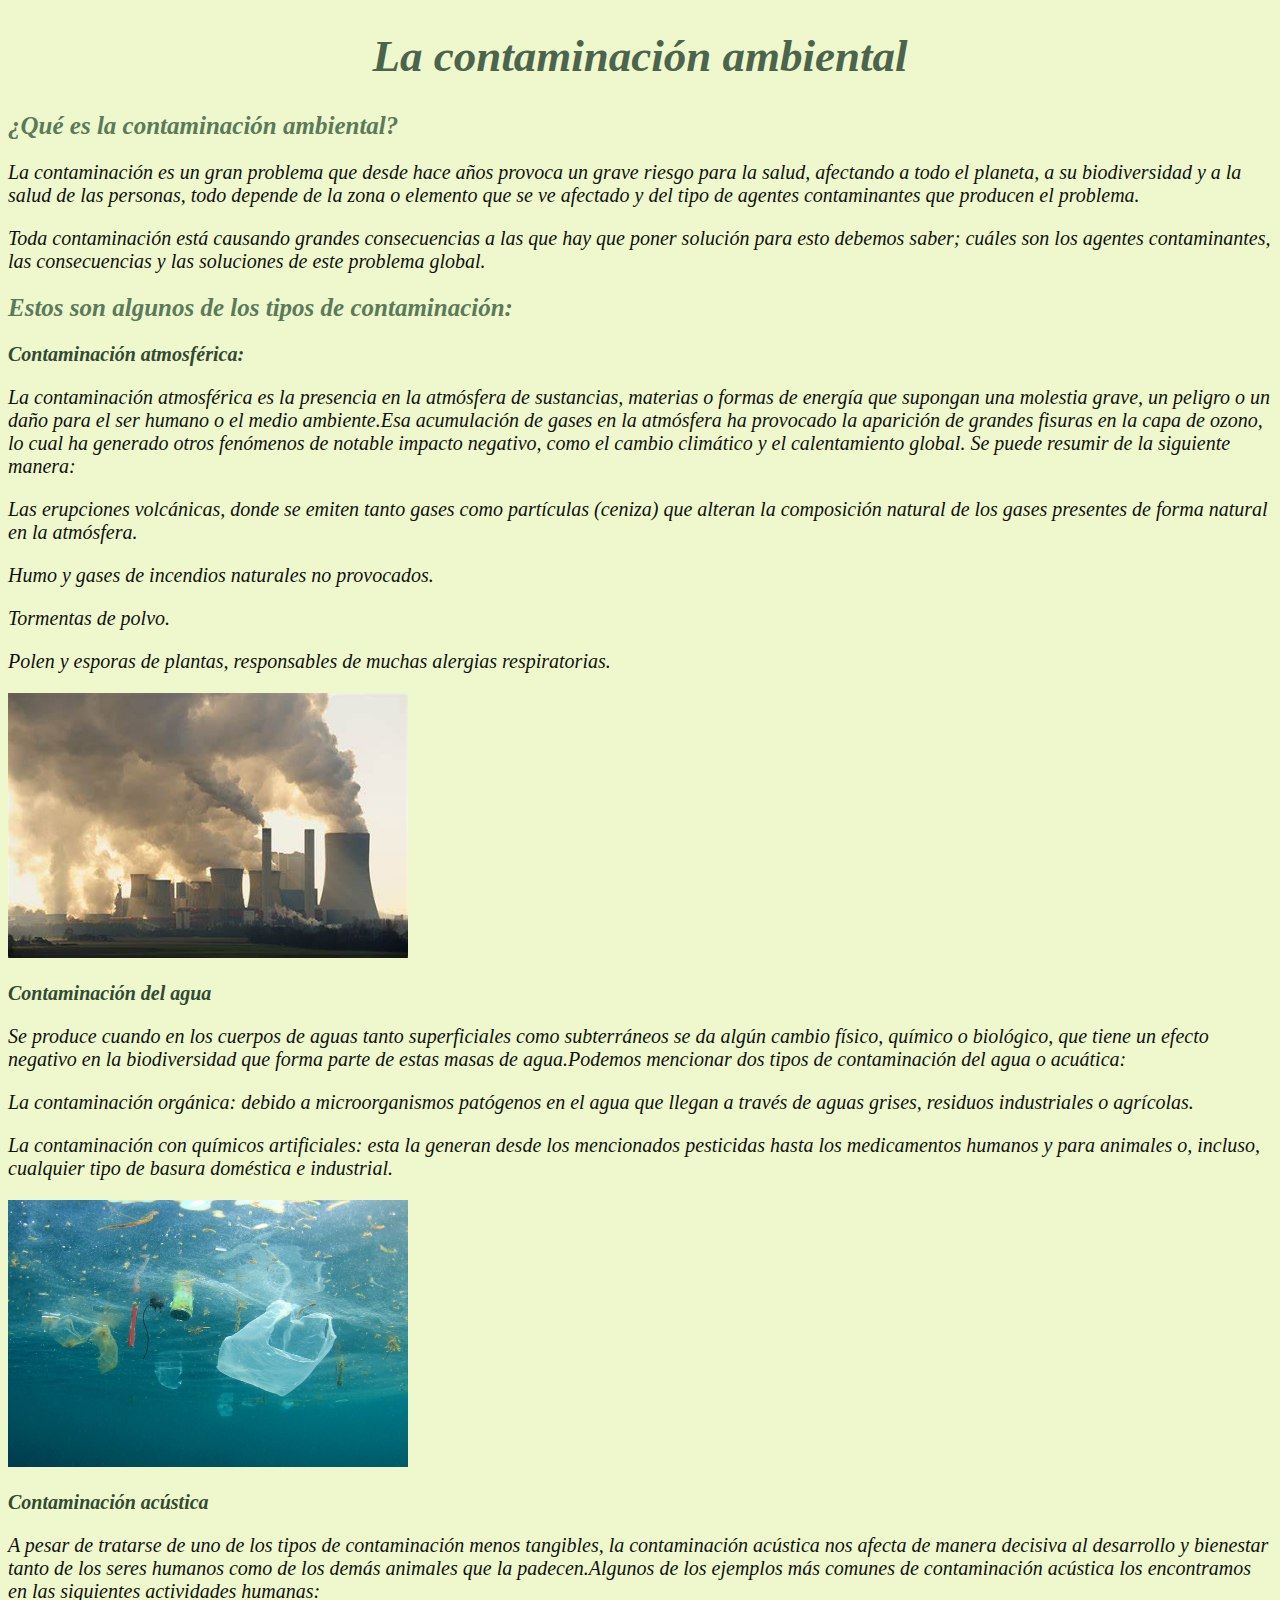
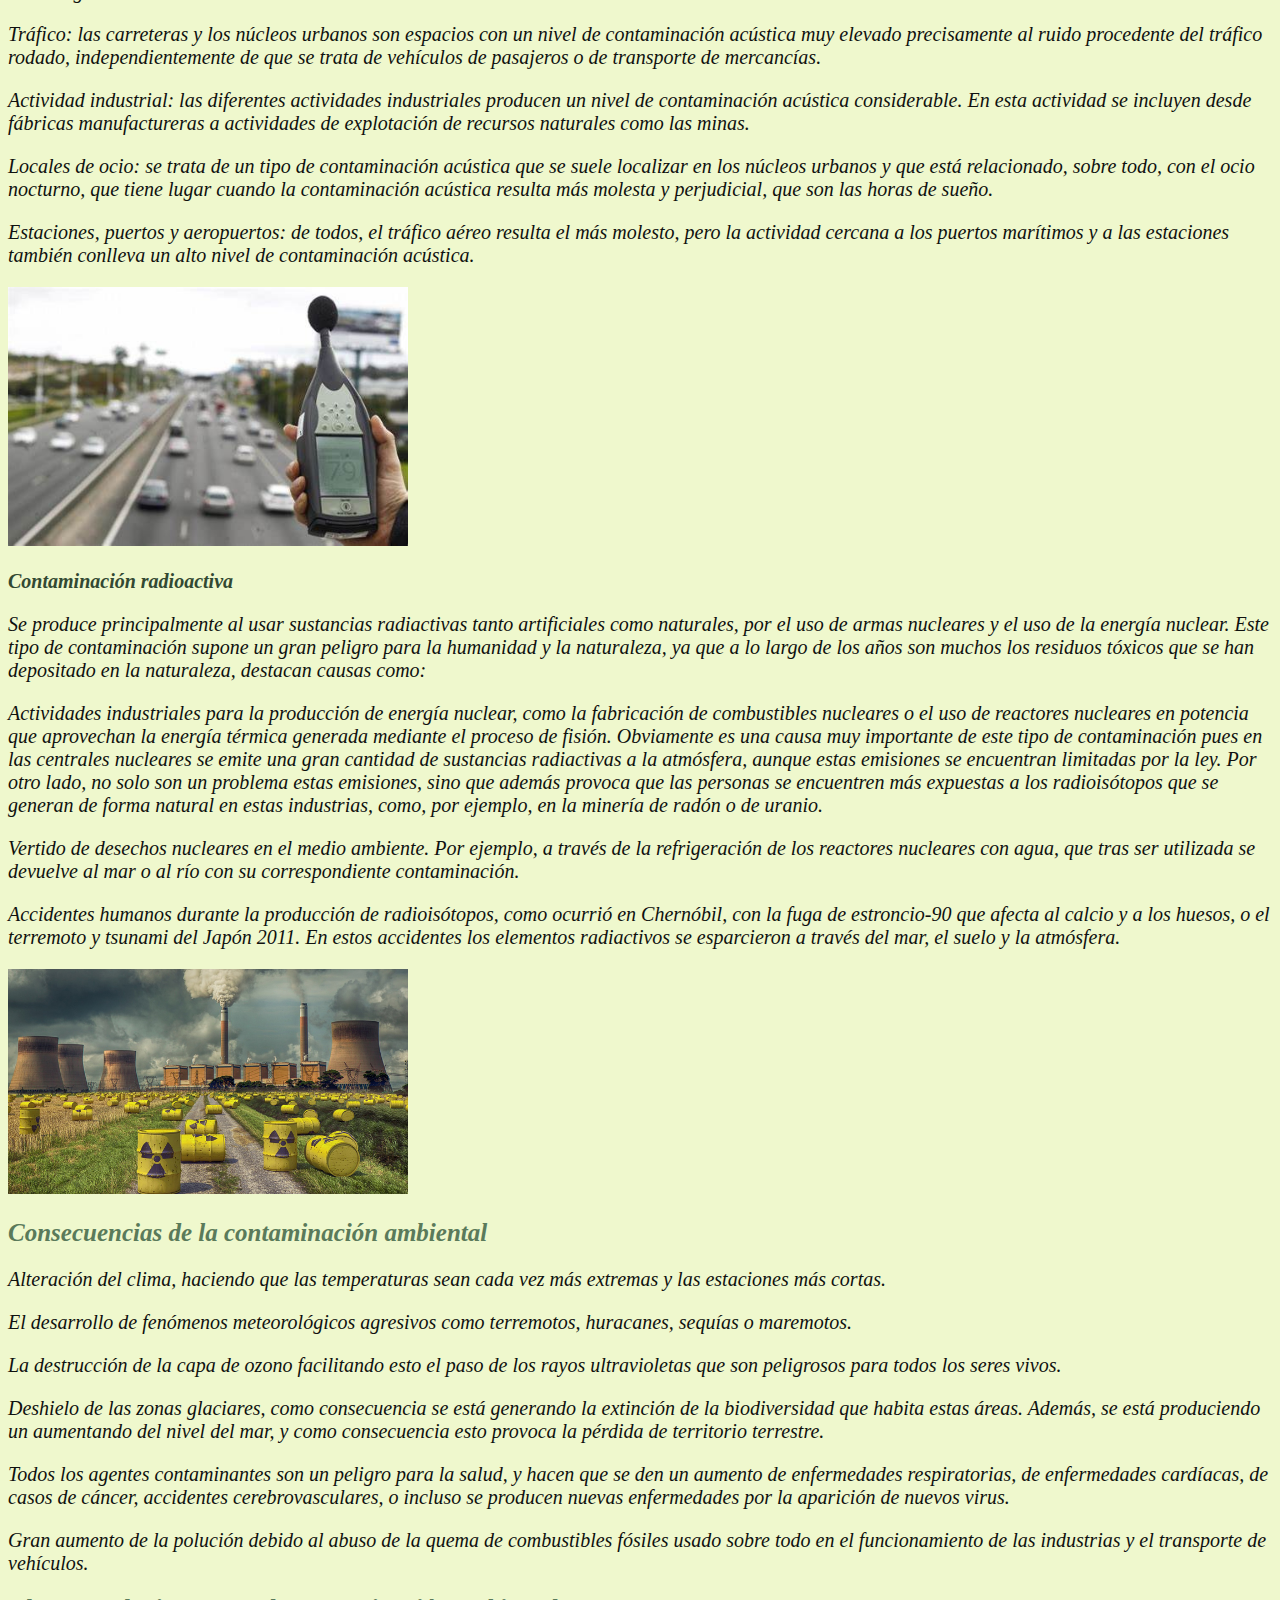
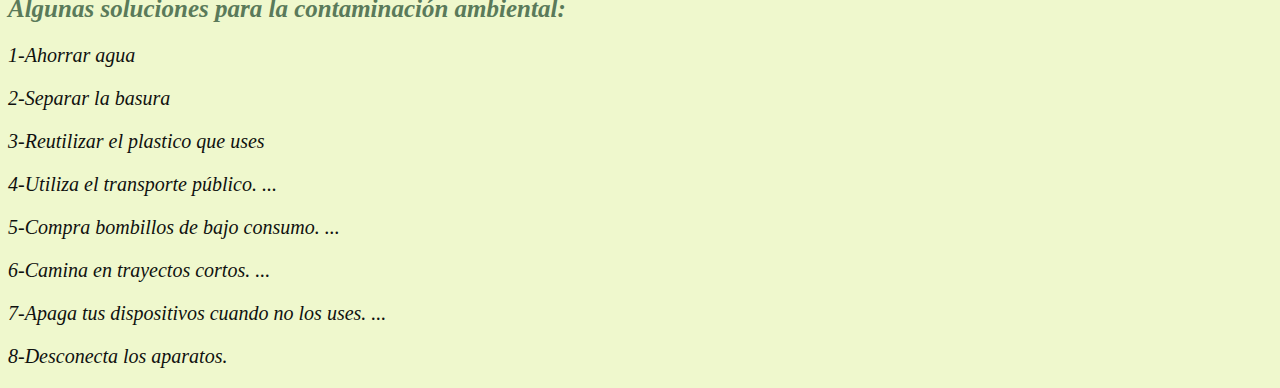
<file: index.html>
<!DOCTYPE html>
<html lang="es">
<head>
    <meta charset="UTF-8">
    <meta http-equiv="X-UA-Compatible" content="IE=edge">
    <meta name="viewport" content="width=device-width, initial-scale=1.0">
    
    <link rel="stylesheet" href="estilos/style.css">

    <title>La contaminacion ambiental</title>
</head>
<body>
    <h1>La contaminación ambiental</h1>
    <h2>¿Qué es la contaminación ambiental?</h2>
 <p>La contaminación es un gran problema que desde hace años provoca un grave riesgo para la salud, afectando a todo el planeta, a su biodiversidad y a la salud de las personas, todo depende de la zona o elemento que se ve afectado y del tipo de agentes contaminantes que producen el problema. </p>
 <p>Toda contaminación está causando grandes consecuencias a las que hay que poner solución para esto debemos saber; cuáles son los agentes contaminantes, las consecuencias y las soluciones de este problema global.</p>
 <h2>Estos son algunos de los tipos de contaminación:</h2>
 <h3>Contaminación atmosférica:</h3>
 <p>La contaminación atmosférica es la presencia en la atmósfera de sustancias, materias o formas de energía que supongan una molestia grave, un peligro o un daño para el ser humano o el medio ambiente.Esa acumulación de gases en la atmósfera ha provocado la aparición de grandes fisuras en la capa de ozono, lo cual ha generado otros fenómenos de notable impacto negativo, como el cambio climático y el calentamiento global.
    Se puede resumir de la siguiente manera:
<p> Las erupciones volcánicas, donde se emiten tanto gases como partículas (ceniza) que alteran la composición natural de los gases presentes de forma natural en la atmósfera.</p>
   <p> Humo y gases de incendios naturales no provocados.</p>
   <p>Tormentas de polvo.</p>
   <p>Polen y esporas de plantas, responsables de muchas alergias respiratorias.</p>
   <img src="imagenes/contaminacion atmosferica.jpg">

   <h3>Contaminación del agua</h3>
   <p>Se produce cuando en los cuerpos de aguas tanto superficiales como subterráneos se da algún cambio físico, químico o biológico, que tiene un efecto negativo en la biodiversidad que forma parte de estas masas de agua.Podemos mencionar dos tipos de contaminación del agua o acuática: </p>
   <p>La contaminación orgánica: debido a microorganismos patógenos en el agua que llegan a través de aguas grises, residuos industriales o agrícolas.</p>
 <p>La contaminación con químicos artificiales: esta la generan desde los mencionados pesticidas hasta los medicamentos humanos y para animales o, incluso, cualquier tipo de basura doméstica e industrial.</p>
<img src="imagenes/contaminacion del agua.jpg">

<h3>Contaminación acústica</h3>
<p>A pesar de tratarse de uno de los tipos de contaminación menos tangibles, la contaminación acústica nos afecta de manera decisiva al desarrollo y bienestar tanto de los seres humanos como de los demás animales que la padecen.Algunos de los ejemplos más comunes de contaminación acústica los encontramos en las siguientes actividades humanas:</p>
<p>Tráfico: las carreteras y los núcleos urbanos son espacios con un nivel de contaminación acústica muy elevado precisamente al ruido procedente del tráfico rodado, independientemente de que se trata de vehículos de pasajeros o de transporte de mercancías.</p>
<p>Actividad industrial: las diferentes actividades industriales producen un nivel de contaminación acústica considerable. En esta actividad se incluyen desde fábricas manufactureras a actividades de explotación de recursos naturales como las minas.</p>
<p>Locales de ocio: se trata de un tipo de contaminación acústica que se suele localizar en los núcleos urbanos y que está relacionado, sobre todo, con el ocio nocturno, que tiene lugar cuando la contaminación acústica resulta más molesta y perjudicial, que son las horas de sueño.</p>
<p>Estaciones, puertos y aeropuertos: de todos, el tráfico aéreo resulta el más molesto, pero la actividad cercana a los puertos marítimos y a las estaciones también conlleva un alto nivel de contaminación acústica.</p>
<img src="imagenes/contaminacion acustica.jpg">

<h3>Contaminación radioactiva</h3>
<p>Se produce principalmente al usar sustancias radiactivas tanto artificiales como naturales, por el uso de armas nucleares y el uso de la energía nuclear. Este tipo de contaminación supone un gran peligro para la humanidad y la naturaleza, ya que a lo largo de los años son muchos los residuos tóxicos que se han depositado en la naturaleza, destacan causas como: </p>
<p>Actividades industriales para la producción de energía nuclear, como la fabricación de combustibles nucleares o el uso de reactores nucleares en potencia que aprovechan la energía térmica generada mediante el proceso de fisión. Obviamente es una causa muy importante de este tipo de contaminación pues en las centrales nucleares se emite una gran cantidad de sustancias radiactivas a la atmósfera, aunque estas emisiones se encuentran limitadas por la ley. Por otro lado, no solo son un problema estas emisiones, sino que además provoca que las personas se encuentren más expuestas a los radioisótopos que se generan de forma natural en estas industrias, como, por ejemplo, en la minería de radón o de uranio.</p>
<p>Vertido de desechos nucleares en el medio ambiente. Por ejemplo, a través de la refrigeración de los reactores nucleares con agua, que tras ser utilizada se devuelve al mar o al río con su correspondiente contaminación.</p>
<p>Accidentes humanos durante la producción de radioisótopos, como ocurrió en Chernóbil, con la fuga de estroncio-90 que afecta al calcio y a los huesos, o el terremoto y tsunami del Japón 2011. En estos accidentes los elementos radiactivos se esparcieron a través del mar, el suelo y la atmósfera.</p>
<img src="imagenes/radioactiva.jpg">

<h2>Consecuencias de la contaminación ambiental</h2>
<p>Alteración del clima, haciendo que las temperaturas sean cada vez más extremas y las estaciones más cortas.</p>
    <p>El desarrollo de fenómenos meteorológicos agresivos como terremotos, huracanes, sequías o maremotos.</p>
    <p>La destrucción de la capa de ozono facilitando esto el paso de los rayos ultravioletas que son peligrosos para todos los seres vivos.</p>
    <p>Deshielo de las zonas glaciares, como consecuencia se está generando la extinción de la biodiversidad que habita estas áreas. Además, se está produciendo un aumentando del nivel del mar, y como consecuencia esto provoca la pérdida de territorio terrestre.</p>
        <p>Todos los agentes contaminantes son un peligro para la salud, y hacen que se den un aumento de enfermedades respiratorias, de enfermedades cardíacas, de casos de cáncer, accidentes cerebrovasculares, o incluso se producen nuevas enfermedades por la aparición de nuevos virus.</p>
    
            <p>Gran aumento de la polución debido al abuso de la quema de combustibles fósiles usado sobre todo en el funcionamiento de las industrias y el transporte de vehículos.</p>

<h2>Algunas soluciones para la contaminación ambiental:</h2>
<p>1-Ahorrar agua</p>
<p>2-Separar la basura</p>
<p>3-Reutilizar el plastico que uses</p>
<p>4-Utiliza el transporte público. ...</p>
<p>5-Compra bombillos de bajo consumo. ...</p>
<p>6-Camina en trayectos cortos. ...</p>
<p>7-Apaga tus dispositivos cuando no los uses. ...</p>
<p>8-Desconecta los aparatos.</p>
</body>
</html>
</file>
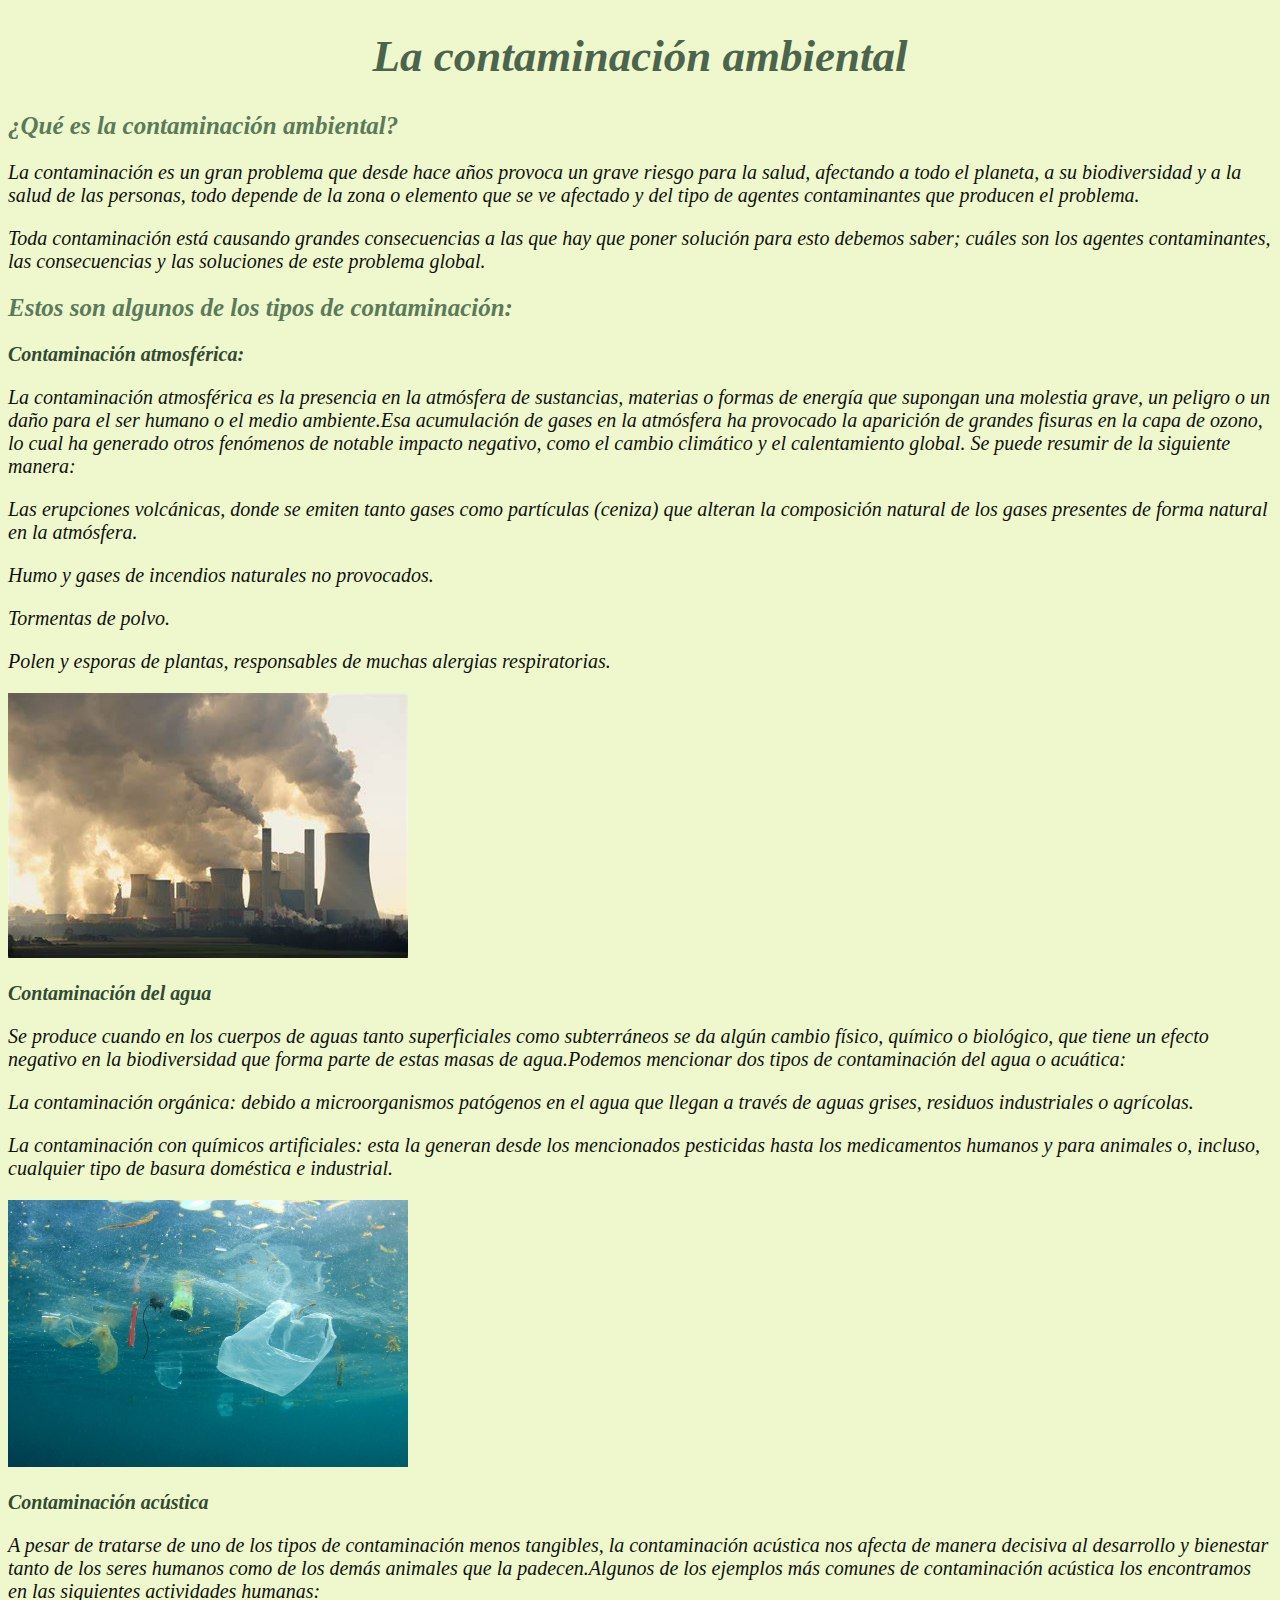
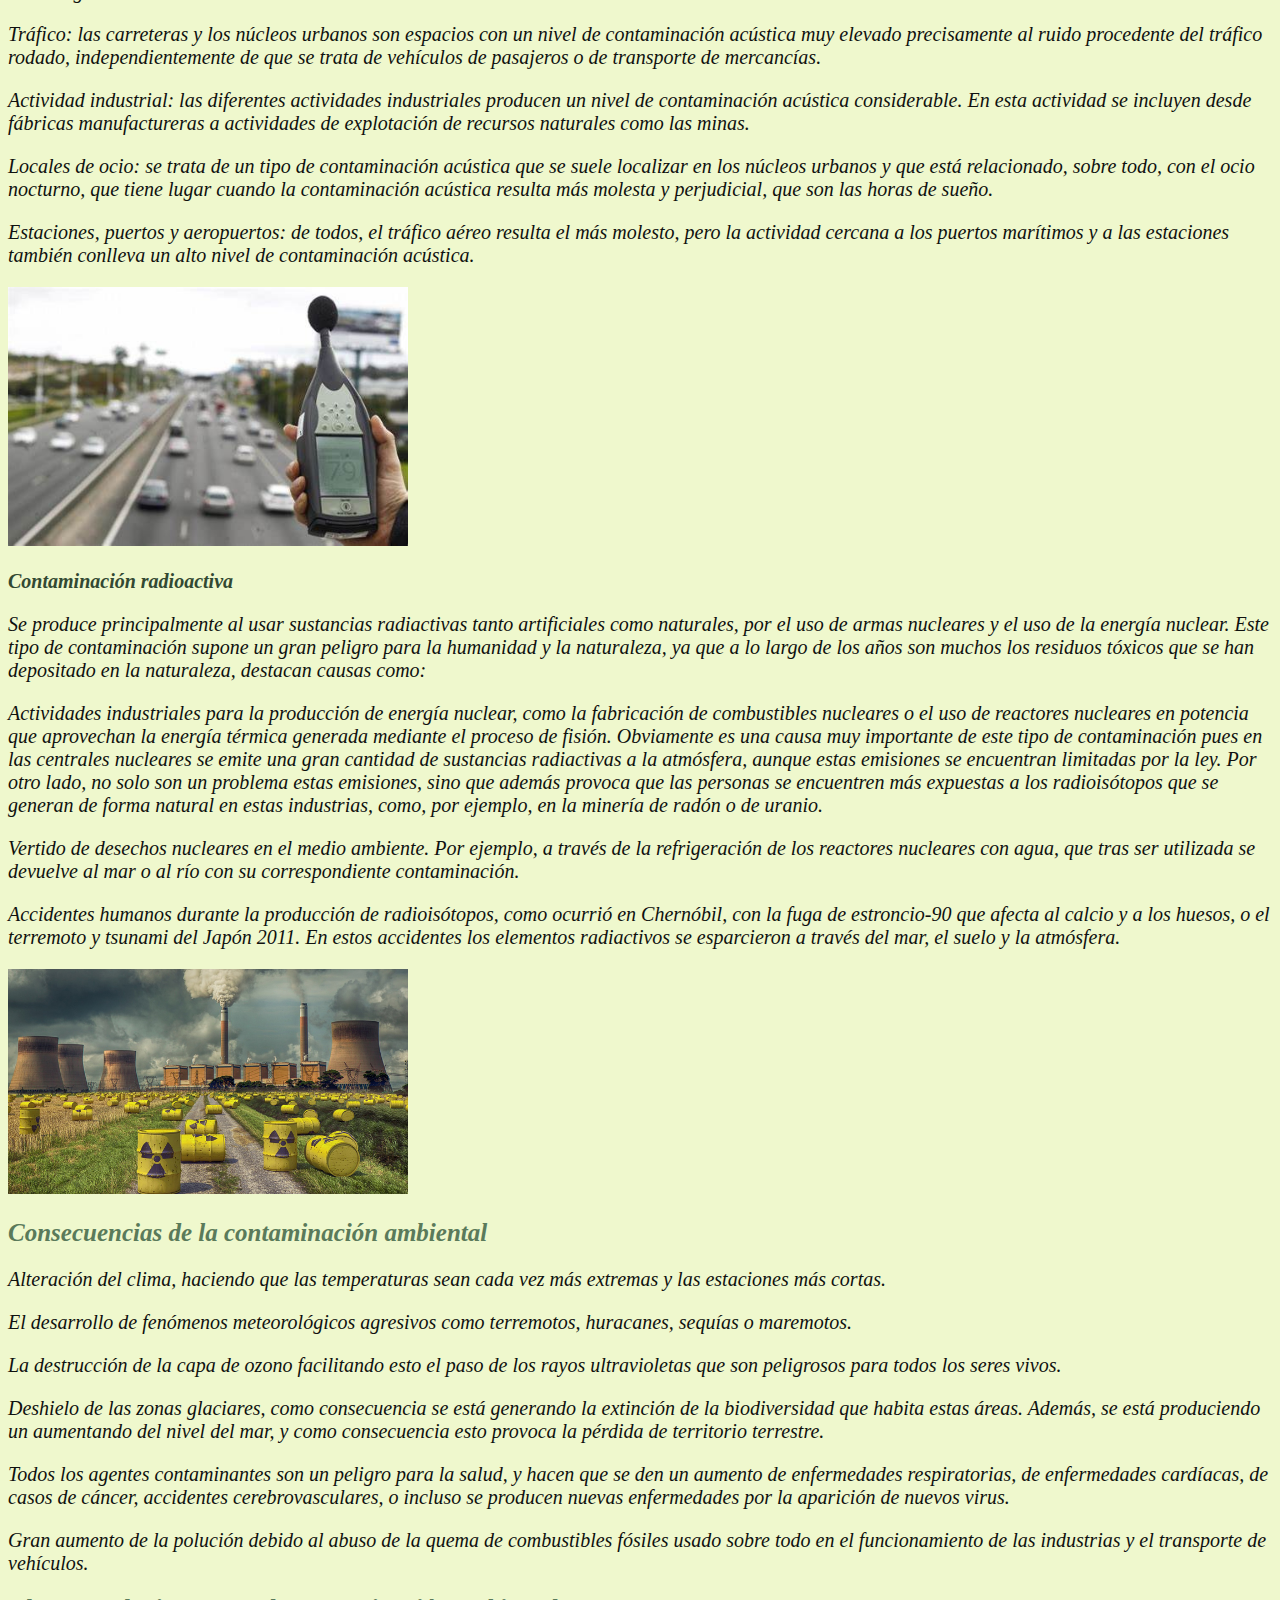
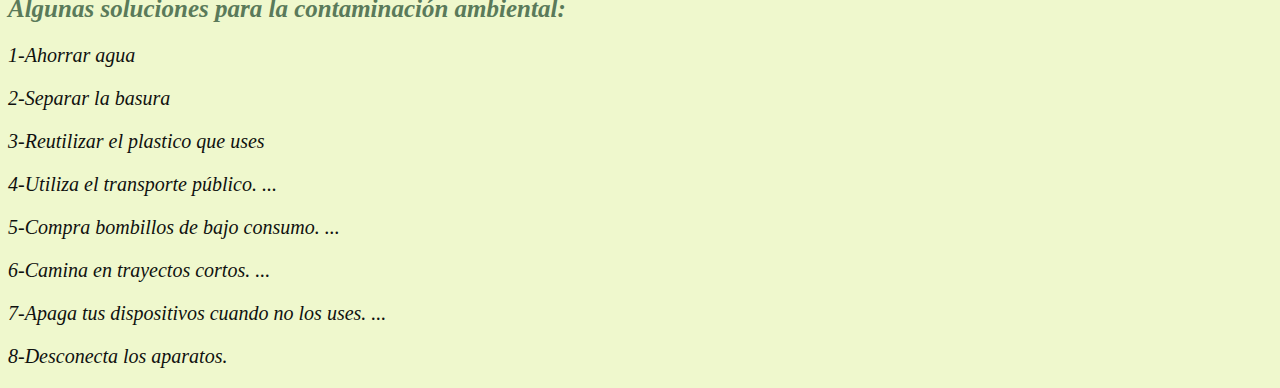
<file: contaminacion ambiental.html>
<!DOCTYPE html>
<html lang="es">
<head>
    <meta charset="UTF-8">
    <meta http-equiv="X-UA-Compatible" content="IE=edge">
    <meta name="viewport" content="width=device-width, initial-scale=1.0">
    
    <link rel="stylesheet" href="estilos/style.css">

    <title>La contaminacion ambiental</title>
</head>
<body>
    <h1>La contaminación ambiental</h1>
    <h2>¿Qué es la contaminación ambiental?</h2>
 <p>La contaminación es un gran problema que desde hace años provoca un grave riesgo para la salud, afectando a todo el planeta, a su biodiversidad y a la salud de las personas, todo depende de la zona o elemento que se ve afectado y del tipo de agentes contaminantes que producen el problema. </p>
 <p>Toda contaminación está causando grandes consecuencias a las que hay que poner solución para esto debemos saber; cuáles son los agentes contaminantes, las consecuencias y las soluciones de este problema global.</p>
 <h2>Estos son algunos de los tipos de contaminación:</h2>
 <h3>Contaminación atmosférica:</h3>
 <p>La contaminación atmosférica es la presencia en la atmósfera de sustancias, materias o formas de energía que supongan una molestia grave, un peligro o un daño para el ser humano o el medio ambiente.Esa acumulación de gases en la atmósfera ha provocado la aparición de grandes fisuras en la capa de ozono, lo cual ha generado otros fenómenos de notable impacto negativo, como el cambio climático y el calentamiento global.
    Se puede resumir de la siguiente manera:
<p> Las erupciones volcánicas, donde se emiten tanto gases como partículas (ceniza) que alteran la composición natural de los gases presentes de forma natural en la atmósfera.</p>
   <p> Humo y gases de incendios naturales no provocados.</p>
   <p>Tormentas de polvo.</p>
   <p>Polen y esporas de plantas, responsables de muchas alergias respiratorias.</p>
   <img src="imagenes/contaminacion atmosferica.jpg">

   <h3>Contaminación del agua</h3>
   <p>Se produce cuando en los cuerpos de aguas tanto superficiales como subterráneos se da algún cambio físico, químico o biológico, que tiene un efecto negativo en la biodiversidad que forma parte de estas masas de agua.Podemos mencionar dos tipos de contaminación del agua o acuática: </p>
   <p>La contaminación orgánica: debido a microorganismos patógenos en el agua que llegan a través de aguas grises, residuos industriales o agrícolas.</p>
 <p>La contaminación con químicos artificiales: esta la generan desde los mencionados pesticidas hasta los medicamentos humanos y para animales o, incluso, cualquier tipo de basura doméstica e industrial.</p>
<img src="imagenes/contaminacion del agua.jpg">

<h3>Contaminación acústica</h3>
<p>A pesar de tratarse de uno de los tipos de contaminación menos tangibles, la contaminación acústica nos afecta de manera decisiva al desarrollo y bienestar tanto de los seres humanos como de los demás animales que la padecen.Algunos de los ejemplos más comunes de contaminación acústica los encontramos en las siguientes actividades humanas:</p>
<p>Tráfico: las carreteras y los núcleos urbanos son espacios con un nivel de contaminación acústica muy elevado precisamente al ruido procedente del tráfico rodado, independientemente de que se trata de vehículos de pasajeros o de transporte de mercancías.</p>
<p>Actividad industrial: las diferentes actividades industriales producen un nivel de contaminación acústica considerable. En esta actividad se incluyen desde fábricas manufactureras a actividades de explotación de recursos naturales como las minas.</p>
<p>Locales de ocio: se trata de un tipo de contaminación acústica que se suele localizar en los núcleos urbanos y que está relacionado, sobre todo, con el ocio nocturno, que tiene lugar cuando la contaminación acústica resulta más molesta y perjudicial, que son las horas de sueño.</p>
<p>Estaciones, puertos y aeropuertos: de todos, el tráfico aéreo resulta el más molesto, pero la actividad cercana a los puertos marítimos y a las estaciones también conlleva un alto nivel de contaminación acústica.</p>
<img src="imagenes/contaminacion acustica.jpg">

<h3>Contaminación radioactiva</h3>
<p>Se produce principalmente al usar sustancias radiactivas tanto artificiales como naturales, por el uso de armas nucleares y el uso de la energía nuclear. Este tipo de contaminación supone un gran peligro para la humanidad y la naturaleza, ya que a lo largo de los años son muchos los residuos tóxicos que se han depositado en la naturaleza, destacan causas como: </p>
<p>Actividades industriales para la producción de energía nuclear, como la fabricación de combustibles nucleares o el uso de reactores nucleares en potencia que aprovechan la energía térmica generada mediante el proceso de fisión. Obviamente es una causa muy importante de este tipo de contaminación pues en las centrales nucleares se emite una gran cantidad de sustancias radiactivas a la atmósfera, aunque estas emisiones se encuentran limitadas por la ley. Por otro lado, no solo son un problema estas emisiones, sino que además provoca que las personas se encuentren más expuestas a los radioisótopos que se generan de forma natural en estas industrias, como, por ejemplo, en la minería de radón o de uranio.</p>
<p>Vertido de desechos nucleares en el medio ambiente. Por ejemplo, a través de la refrigeración de los reactores nucleares con agua, que tras ser utilizada se devuelve al mar o al río con su correspondiente contaminación.</p>
<p>Accidentes humanos durante la producción de radioisótopos, como ocurrió en Chernóbil, con la fuga de estroncio-90 que afecta al calcio y a los huesos, o el terremoto y tsunami del Japón 2011. En estos accidentes los elementos radiactivos se esparcieron a través del mar, el suelo y la atmósfera.</p>
<img src="imagenes/radioactiva.jpg">

<h2>Consecuencias de la contaminación ambiental</h2>
<p>Alteración del clima, haciendo que las temperaturas sean cada vez más extremas y las estaciones más cortas.</p>
    <p>El desarrollo de fenómenos meteorológicos agresivos como terremotos, huracanes, sequías o maremotos.</p>
    <p>La destrucción de la capa de ozono facilitando esto el paso de los rayos ultravioletas que son peligrosos para todos los seres vivos.</p>
    <p>Deshielo de las zonas glaciares, como consecuencia se está generando la extinción de la biodiversidad que habita estas áreas. Además, se está produciendo un aumentando del nivel del mar, y como consecuencia esto provoca la pérdida de territorio terrestre.</p>
        <p>Todos los agentes contaminantes son un peligro para la salud, y hacen que se den un aumento de enfermedades respiratorias, de enfermedades cardíacas, de casos de cáncer, accidentes cerebrovasculares, o incluso se producen nuevas enfermedades por la aparición de nuevos virus.</p>
    
            <p>Gran aumento de la polución debido al abuso de la quema de combustibles fósiles usado sobre todo en el funcionamiento de las industrias y el transporte de vehículos.</p>

<h2>Algunas soluciones para la contaminación ambiental:</h2>
<p>1-Ahorrar agua</p>
<p>2-Separar la basura</p>
<p>3-Reutilizar el plastico que uses</p>
<p>4-Utiliza el transporte público. ...</p>
<p>5-Compra bombillos de bajo consumo. ...</p>
<p>6-Camina en trayectos cortos. ...</p>
<p>7-Apaga tus dispositivos cuando no los uses. ...</p>
<p>8-Desconecta los aparatos.</p>
</body>
</html>
</file>
<file: estilos/style.css>
h1
{
   color: rgb(76, 100, 76); 
   text-align: center;
   font-size : 45px;
   font-style: italic;
}	
body
{
   background-color: rgb(239, 248, 205);
}	
h2
{
   color: rgb(90, 122, 90); 
   font-size : 25px;
   font-style: italic;
}	
p
{
   color: rgb(15, 17, 15); 
   font-size : 20px;
   font-style: italic;
   display: block;
    margin-block-start: 1em;
    margin-block-end: 1em;
    margin-inline-start: 0px;
    margin-inline-end: 0px;
}
	
h3
{
   color: rgb(50, 73, 50); 
   font-size : 20px;
   font-style: oblique;
}	
img
{
   width: 400px;
}
</file>
